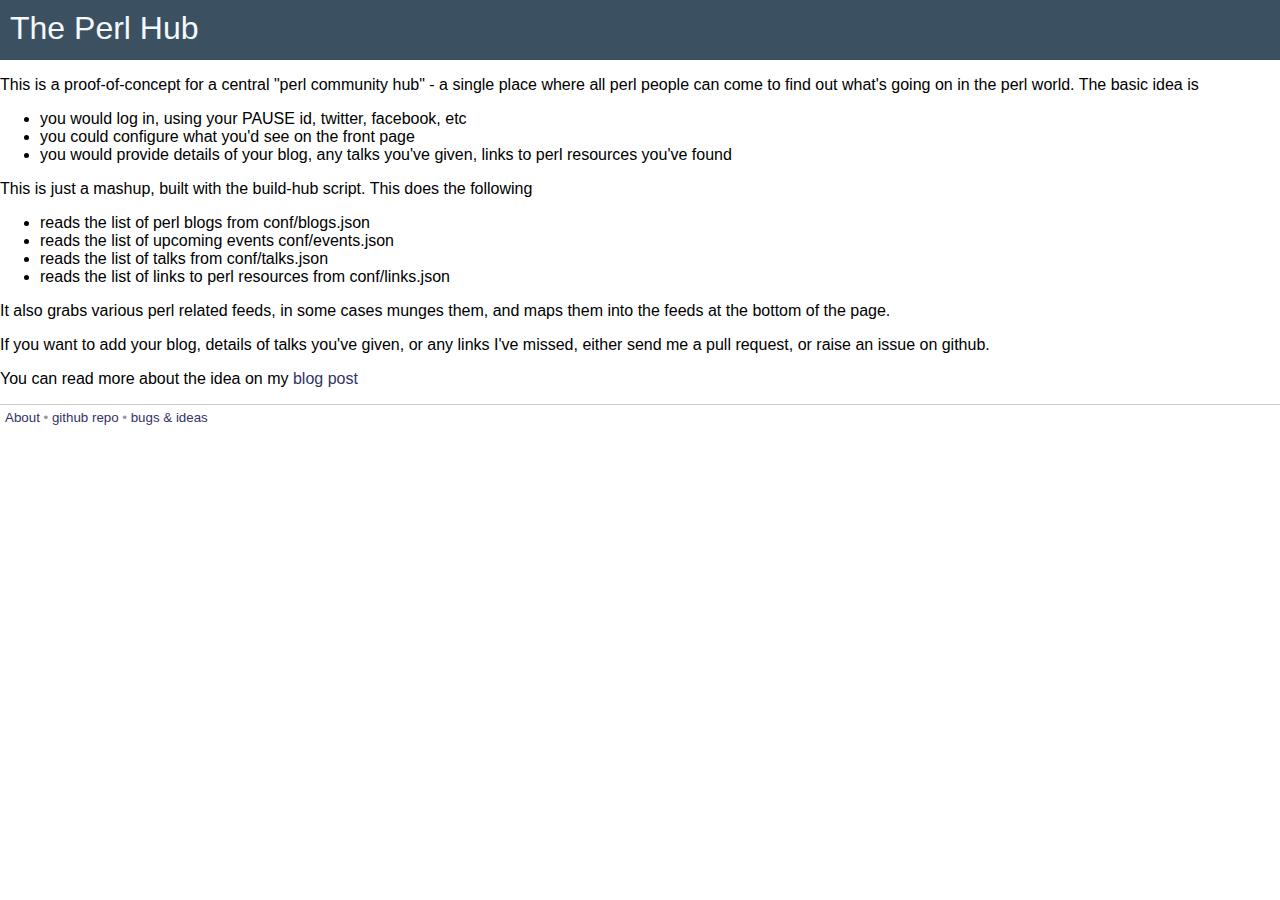
<file: html/about.html>
<!DOCTYPE html>
<html>
<head>
    <title>About Perl Hub</title>
    <link rel=stylesheet href="perl-hub.css" type="text/css">
</head>
<body>
<div class="topBar"><a href="index.html">The Perl Hub</a></div>
<p>This is a proof-of-concept for a central "perl community hub" - a single place where all perl people can come to find out what's going on in the perl world. The basic idea is</p>

<ul>
<li>you would log in, using your PAUSE id, twitter, facebook, etc</li>
<li>you could configure what you'd see on the front page</li>
<li>you would provide details of your blog, any talks you've given, links to perl resources you've found</li>
</ul>

<p>This is just a mashup, built with the build-hub script. This does the following</p>

<ul>
<li>reads the list of perl blogs from conf/blogs.json</li>
<li>reads the list of upcoming events conf/events.json</li>
<li>reads the list of talks from conf/talks.json</li>
<li>reads the list of links to perl resources from conf/links.json</li>
</ul>

<p>It also grabs various perl related feeds, in some cases munges them, and maps them into the feeds
at the bottom of the page.</p>

<p>If you want to add your blog, details of talks you've given, or any links I've missed,
either send me a pull request, or raise an issue on github.</p>

<p>You can read more about the idea on my <a href="http://blogs.perl.org/users/neilb/2013/03/idea-perl-community-homepage.html">blog post</a></p>
<div class=footer>
<a href="about.html">About</a> &bull; 
<a href="https://github.com/neilbowers/perl-hub">github repo</a> &bull; 
<a href="https://github.com/neilbowers/perl-hub/issues">bugs &amp; ideas</a>
</div>
</body>
</html>
</file>
<file: html/perl-hub.css>
body {
    font-family: Helvetica, Arial, sans-serif;
    background-color: #ffffff;
    margin: 0;
}

.topBar {
    background-color: #3b5161;
    padding: 10px;
    color: #F4F9FD;
    height: 40px;
    font-size: 24pt;
    position: relative;
}

.topBar a, .topBar a:active, .topBar a:link, .topBar a:visited, .topBar a:focus, .topBar a:hover {
    color: #F4F9FD;
}

.menuBar {
    color: #A1B0BB;
    font-size: 18pt;
    position: absolute;
    top: 10px;
    right: 100px;
}

.menuBar a {
    text-decoration: none;
    color: #A1B0BB;
}

div.feed {
    background-color: #eaeaea;
    border-radius: 3px;
    border: solid 1px #cccccc;
    display: inline-block;
    padding: 10px 5px 10px 10px;
    margin: 10px;
    width: 200px;
}

h1.feedTitle {
    font-size: 14pt;
    color: #af1c1c;
    margin: 0 0 10px 0;
    padding: 4px 4px 4px 0;
    border-bottom: solid 1px #cccccc;
}

h2.blogPostTitle {
    font-size: 10pt;
    padding: 0;
    margin: 4px 0;
    overflow: hidden;
    white-space: nowrap;
    font-weight: normal;
}

.blogPost p {
    font-size: 9pt;
    color: #666;
    padding: 0;
    margin: 0 0 10px 10px;
}

div.viewport {
    max-height: 250px;
    min-height: 250px;
    overflow: auto;
    padding: 0 4px 0 0;
}

a, a:active, a:link, a:visited, a:focus, a:hover {
    text-decoration: none;
    color: #336;
}

table.mainContent {
    padding: 20px;
    width: 100%;
}

div.linkSection {
    float: left;
    display: inline-block;
    width: 230px;
    height: 60px;
    margin: 0px;
    border-radius: 5px;
    padding: 5px;
}

div.linksTitle {
    font-size: 11pt;
    color: #333;
    margin: 3px 3px 6px 3px;
    font-weight: bold;
}

div.linkList {
    font-size: 9pt;
    margin: 0 0 0 15px;
    line-height: 125%;
}

.footer {
    margin: 10px 0 0 0;
    border-top: solid 1px #cccccc;
    padding: 5px;
    font-size: 10pt;
    color: #999;
}
</file>
